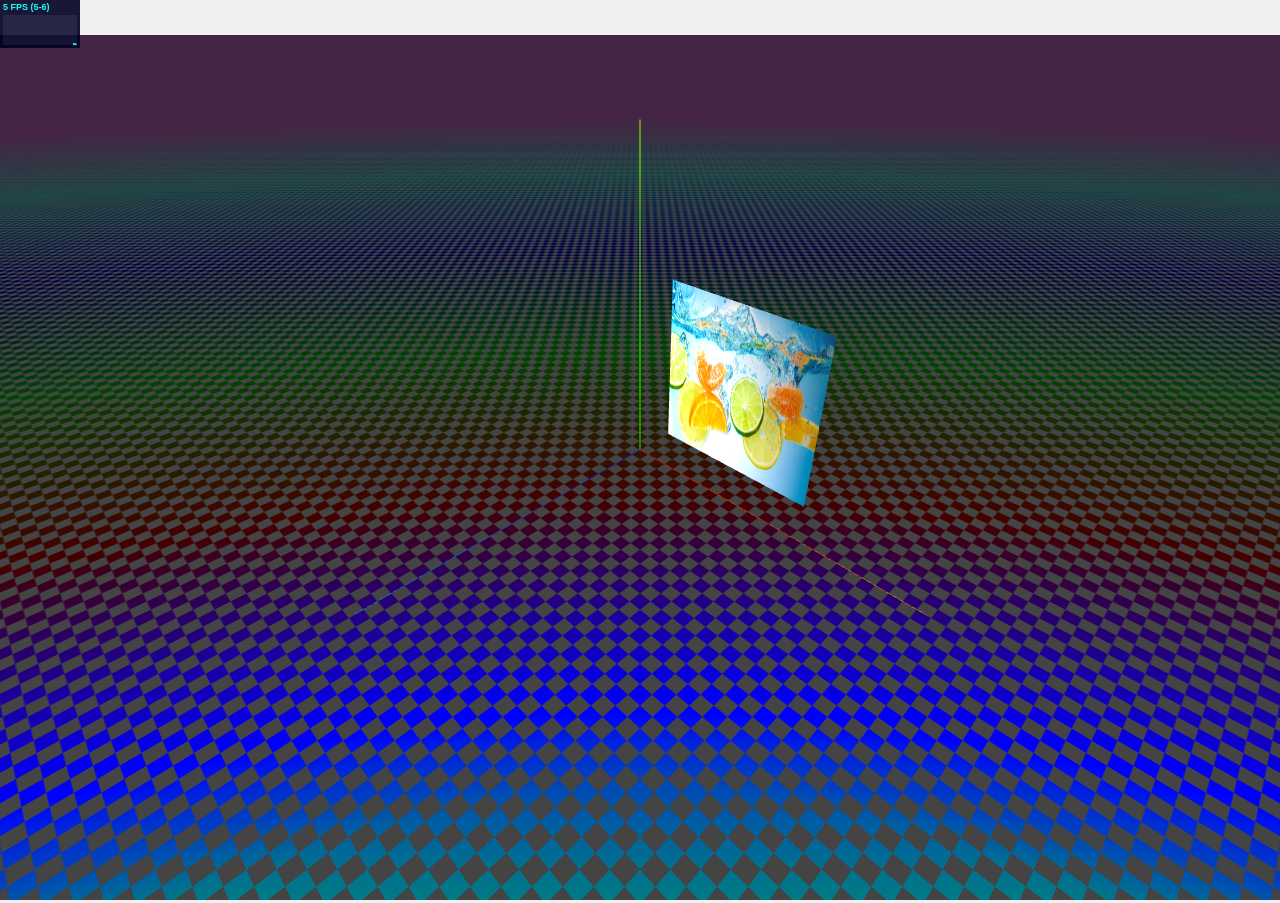
<file: public_html/index2.html>
<!DOCTYPE html>
<html lang="en">
    <head>
    	<title>kz_editor</title>
    	<meta charset="utf-8">
    	<meta name="viewport" content="width=device-width, user-scalable=no, minimum-scale=1.0, maximum-scale=1.0">
        <link rel="stylesheet" type="text/css" href="css/main.css">

    </head>
    <body>

        <script src="js/libs/gui/dat.gui.js"></script>

        <script src="js/libs/three.min.js"></script>

        <script src="js/libs/controls/TrackballControls.js"></script>

        <script src="js/libs/stats.min.js"></script>

        <script src="js/create/init.js"></script>

        <script src="js/controls/main_controls.js"></script>

        <script src="js/create/painting.js"></script>

        <script src="js/main.js"></script>

    </body>
</html>
</file>
<file: public_html/css/main.css>
body {
    font-family: Monospace;
    background-color: #f0f0f0;
    margin: 0px;
    overflow: hidden;
}
</file>
